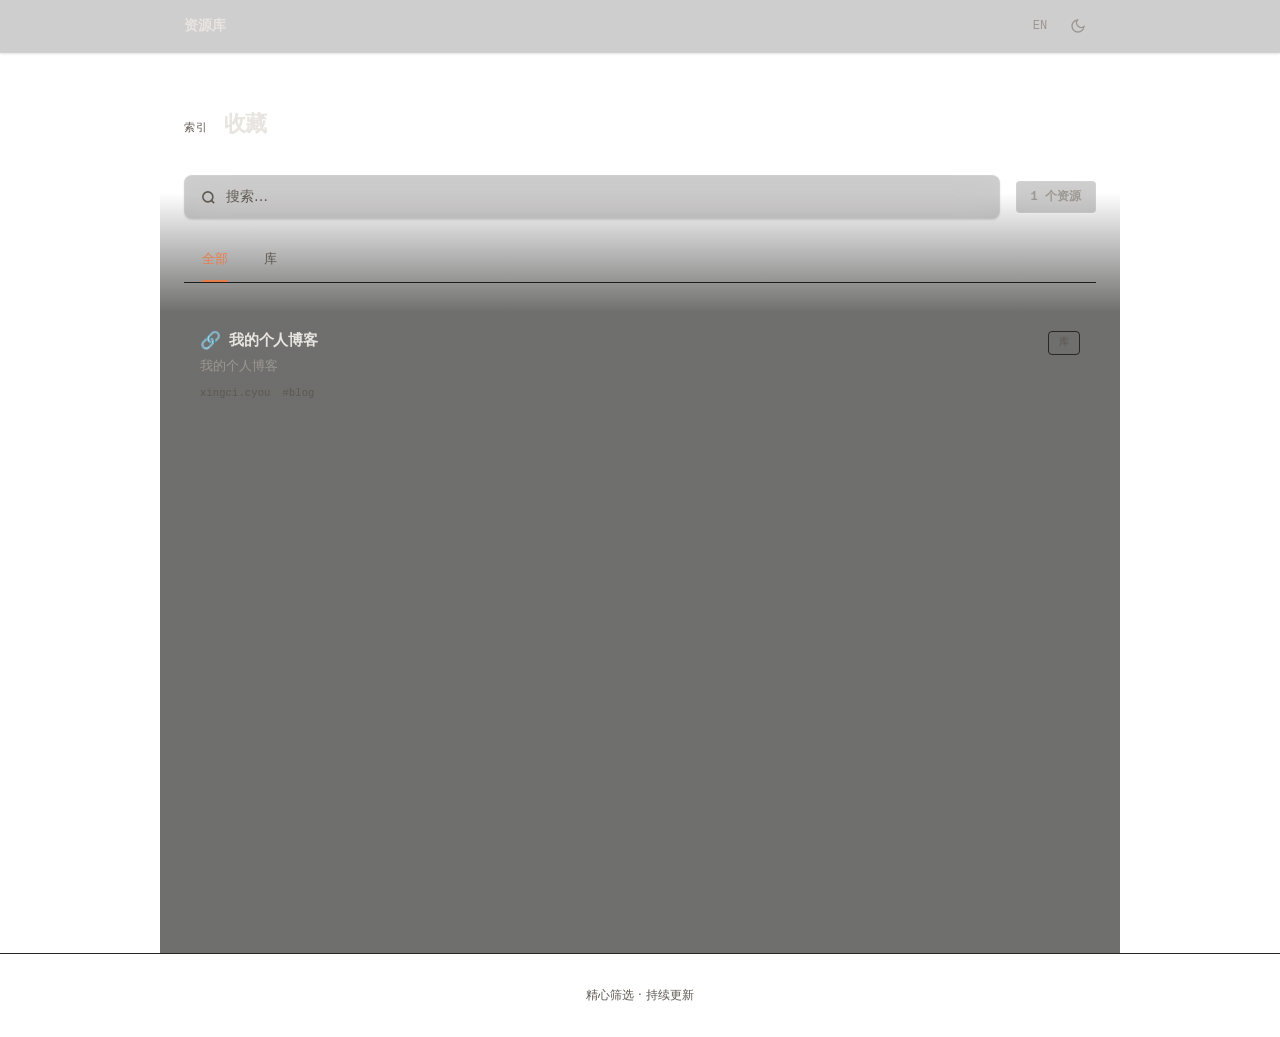
<file: xc/index.html>
<!DOCTYPE html>
<html lang="zh" data-theme="dark">
<head>
  <meta charset="UTF-8">
  <meta name="viewport" content="width=device-width, initial-scale=1.0">
  <title>Resource Hub</title>
  <meta name="description" content="Curated resources, tools & references">
  <link rel="icon" href="data:image/svg+xml,<svg xmlns=%22http://www.w3.org/2000/svg%22 viewBox=%220 0 100 100%22><text y=%22.9em%22 font-size=%2290%22>◆</text></svg>">
  <link rel="stylesheet" href="assets/css/style.css">
</head>
<body>
  <nav class="nav">
    <div class="nav-inner">
      <a href="/" class="nav-logo"><span data-i18n="nav_brand">Resource Hub</span></a>
      <div class="nav-actions">
        <button class="nav-btn" id="langToggle" aria-label="Switch language" data-i18n-title="nav_lang">中</button>
        <button class="nav-btn" id="themeToggle" aria-label="Toggle theme" data-i18n-title="nav_theme">
          <svg class="icon-sun"  width="16" height="16" viewBox="0 0 24 24" fill="none" stroke="currentColor" stroke-width="2"><circle cx="12" cy="12" r="5"/><path d="M12 1v2M12 21v2M4.22 4.22l1.42 1.42M18.36 18.36l1.42 1.42M1 12h2M21 12h2M4.22 19.78l1.42-1.42M18.36 5.64l1.42-1.42"/></svg>
          <svg class="icon-moon" width="16" height="16" viewBox="0 0 24 24" fill="none" stroke="currentColor" stroke-width="2"><path d="M21 12.79A9 9 0 1 1 11.21 3 7 7 0 0 0 21 12.79z"/></svg>
        </button>
      </div>
    </div>
  </nav>

  <div class="main">
    <!-- Hero — compact, typographic -->
    <header class="hero">
      <div class="hero-inner">
        <p class="hero-label" data-i18n="hero_label">Index</p>
        <h1 class="hero-title" data-i18n="hero_title">Collections</h1>
      </div>
    </header>

    <!-- Sub-bar: search + count in one row -->
    <section class="bar">
      <div class="bar-inner">
        <div class="search-box">
          <svg width="15" height="15" viewBox="0 0 24 24" fill="none" stroke="currentColor" stroke-width="2.5"><circle cx="11" cy="11" r="8"/><path d="m21 21-4.35-4.35"/></svg>
          <input type="text" id="searchInput" data-i18n-placeholder="search_ph" placeholder="Search…" autocomplete="off">
        </div>
        <div class="bar-meta">
          <span id="itemCount">0</span> <span data-i18n="count_text">resources</span>
        </div>
      </div>
    </section>

    <!-- Filter row -->
    <nav class="filters" id="filterTags"></nav>

    <!-- Resource list (not card grid!) -->
    <main class="list" id="resourceList"></main>

    <div class="list-empty" id="listEmpty" hidden data-i18n="empty_text">No resources found.</div>
  </div>

  <!-- Resource detail modal -->
  <div class="modal-overlay" id="detailModal" hidden>
    <div class="modal-panel">
      <button class="modal-close" id="modalClose" aria-label="关闭">
        <svg width="20" height="20" viewBox="0 0 24 24" fill="none" stroke="currentColor" stroke-width="2"><line x1="18" y1="6" x2="6" y2="18"/><line x1="6" y1="6" x2="18" y2="18"/></svg>
      </button>
      <div class="modal-body" id="modalBody"></div>
    </div>
  </div>

  <footer class="footer">
    <div class="footer-inner">
      <p data-i18n="footer_line1">Curated by hand · Always up to date</p>
    </div>
  </footer>

  <script src="assets/js/data.js"></script>
  <script src="assets/js/i18n.js"></script>
  <script src="assets/js/main.js"></script>
</body>
</html>
</file>
<file: xc/assets/css/style.css>
/* ============================================
   Resource Hub — v3
   Glassmorphism + rich transitions.
   Tasteful, not cheesy.
   ============================================ */

/* --- Variables --- */
:root {
  --bg:           #f5efe7;
  --bg-elevated:  #ece5da;
  --text:         #2a2420;
  --text-sub:     #7a6e62;
  --text-muted:   #a89b8e;
  --border:       #d6cdc2;
  --border-light: #e3dbd0;
  --accent:       #c47a3a;
  --accent-hover: #a86528;
  --accent-subtle: rgba(196,122,58,0.08);
  --tag-bg:       #ece5d8;
  --tag-text:     #6b5e52;

  /* Glass tokens — light */
  --glass-bg:     rgba(255,255,255,0.22);
  --glass-blur:   18px;
  --glass-border: rgba(255,255,255,0.30);
  --glass-shadow: 0 4px 24px rgba(0,0,0,0.08), 0 1px 3px rgba(0,0,0,0.04);
  --glass-hover:  rgba(255,255,255,0.40);

  /* Shadows */
  --shadow-sm:    0 1px 2px rgba(0,0,0,0.04);
  --shadow-md:    0 4px 16px rgba(0,0,0,0.06);
  --shadow-lg:    0 8px 32px rgba(0,0,0,0.08);
  --shadow-glow:  0 0 0 3px rgba(217,107,58,0.12);

  --font-sans:    'Inter', -apple-system, BlinkMacSystemFont, 'Segoe UI', system-ui, sans-serif;
  --font-mono:    'JetBrains Mono', 'SF Mono', 'Cascadia Code', 'Consolas', monospace;
  --radius-sm:    4px;
  --radius-md:    8px;
  --radius-lg:    12px;
  --transition:   0.2s cubic-bezier(0.16, 1, 0.3, 1);
  --transition-fast: 0.12s ease;
}

[data-theme="dark"] {
  --bg:           rgba(15,14,13,0.60);
  --bg-elevated:  rgba(24,23,22,0.75);
  --text:         #e8e4df;
  --text-sub:     #9c9790;
  --text-muted:   #5d5850;
  --border:       #292724;
  --border-light: #1f1d1b;
  --accent:       #e87d4c;
  --accent-hover: #f59460;
  --accent-subtle: rgba(232,125,76,0.09);
  --tag-bg:       #1c1a18;
  --tag-text:     #a09b93;

  /* Glass tokens — dark */
  --glass-bg:     rgba(15,14,13,0.20);
  --glass-blur:   18px;
  --glass-border: rgba(255,255,255,0.08);
  --glass-shadow: 0 4px 24px rgba(0,0,0,0.3), 0 1px 3px rgba(0,0,0,0.2);
  --glass-hover:  rgba(24,23,22,0.35);

  --shadow-sm:    0 1px 2px rgba(0,0,0,0.12);
  --shadow-md:    0 4px 16px rgba(0,0,0,0.2);
  --shadow-lg:    0 8px 32px rgba(0,0,0,0.3);
  --shadow-glow:  0 0 0 3px rgba(232,125,76,0.15);
}

/* --- Reset --- */
*, *::before, *::after { box-sizing: border-box; margin: 0; padding: 0; }

html {
  font-size: 15px;
  -webkit-font-smoothing: antialiased;
  -moz-osx-font-smoothing: grayscale;
}

body {
  font-family: var(--font-sans);
  color: var(--text);
  line-height: 1.55;
  transition: background 0.35s ease, color 0.35s ease;
  position: relative;
}

/* Background image — random image from t.alcy.cc/ycy.
   Glassmorphism elements use backdrop-filter to show
   the blurred image through their semi-transparent layers. */
body::before {
  content: '';
  position: fixed;
  inset: 0;
  z-index: -1;
  background-image: url('https://t.alcy.cc/ycy');
  background-size: cover;
  background-position: center;
  background-repeat: no-repeat;
  background-attachment: fixed;
  /* Dark overlay for readability */
  filter: brightness(0.45);
}

[data-theme="dark"] body::before {
  filter: brightness(0.35);
}

[data-theme="light"] body::before {
  filter: brightness(0.75);
}

a { color: inherit; text-decoration: none; }
button { cursor: pointer; border: none; background: none; font: inherit; color: inherit; }
input { font: inherit; background: none; border: none; outline: none; color: inherit; }

::selection { background: var(--accent); color: #fff; }

/* ============================================
   GLASS NAV — frosted, sticky, immersive
   ============================================ */
.nav {
  position: sticky;
  top: 0;
  z-index: 100;
  background: var(--glass-bg);
  backdrop-filter: blur(var(--glass-blur)) saturate(1.8);
  -webkit-backdrop-filter: blur(var(--glass-blur)) saturate(1.8);
  border-bottom: 1px solid var(--glass-border);
  box-shadow: var(--shadow-sm);
  transition: all 0.3s ease;
}

/* Slightly more opaque on scroll (handled by intersection observer in JS) */
.nav.scrolled {
  --glass-bg: var(--glass-hover);
  box-shadow: var(--glass-shadow);
}

.nav-inner {
  max-width: 960px;
  margin: 0 auto;
  padding: 0 24px;
  height: 52px;
  display: flex;
  align-items: center;
  justify-content: space-between;
}

.nav-logo {
  font-size: 14px;
  font-weight: 600;
  letter-spacing: -0.01em;
  color: var(--text);
  position: relative;
  transition: color var(--transition);
}

.nav-logo::after {
  content: '';
  position: absolute;
  left: 0;
  bottom: -4px;
  width: 0;
  height: 1.5px;
  background: var(--accent);
  border-radius: 1px;
  transition: width 0.35s cubic-bezier(0.16, 1, 0.3, 1);
}

.nav-logo:hover::after { width: 100%; }
.nav-logo:hover { color: var(--accent); }

.nav-actions { display: flex; align-items: center; gap: 2px; }

/* Nav buttons — glass hover state */
.nav-btn {
  height: 36px;
  min-width: 36px;
  padding: 0 8px;
  display: inline-flex;
  align-items: center;
  justify-content: center;
  border-radius: var(--radius-sm);
  font-size: 13px;
  font-weight: 500;
  color: var(--text-sub);
  transition: all var(--transition);
  position: relative;
  overflow: hidden;
}

/* Subtle radial glow on hover */
.nav-btn::before {
  content: '';
  position: absolute;
  inset: 4px;
  border-radius: inherit;
  background: var(--accent-subtle);
  opacity: 0;
  transform: scale(0.8);
  transition: opacity var(--transition), transform var(--transition);
}

.nav-btn:hover::before {
  opacity: 1;
  transform: scale(1);
}

.nav-btn:hover {
  background: var(--accent-subtle);
  color: var(--accent);
  transform: translateY(-1px);
}

.nav-btn:active { transform: translateY(0); }

#langToggle { font-family: var(--font-mono); font-size: 12px; }

/* Theme icon swap + rotation */
.icon-sun, .icon-moon {
  transition: transform 0.4s cubic-bezier(0.34, 1.56, 0.64, 1), opacity 0.3s ease;
}

.icon-moon { display: none; }
[data-theme="dark"] .icon-sun  { display: none; }
[data-theme="dark"] .icon-moon { display: block; }

#themeToggle:hover .icon-sun,
#themeToggle:hover .icon-moon {
  transform: rotate(30deg);
}

/* ============================================
   MAIN CONTENT
   ============================================ */
.main {
  max-width: 960px;
  margin: 0 auto;
  padding: 0 24px 80px;
  /* Subtle gradient so content text stays readable over the image.
     Hero area stays transparent → image visible at the top. */
  background: linear-gradient(to bottom, transparent 140px, var(--bg) 260px, var(--bg));
  min-height: 100vh;
}

/* --- Hero — compact, editorial --- */
.hero {
  padding: 60px 0 40px;
  animation: heroFadeIn 0.6s cubic-bezier(0.16, 1, 0.3, 1) both;
}

@keyframes heroFadeIn {
  from { opacity: 0; transform: translateY(16px); }
  to   { opacity: 1; transform: translateY(0); }
}

.hero-inner {
  display: flex;
  align-items: baseline;
  gap: 16px;
}

.hero-label {
  font-family: var(--font-mono);
  font-size: 11px;
  color: var(--text-muted);
  text-transform: uppercase;
  letter-spacing: 0.08em;
  line-height: 1;
  opacity: 0;
  animation: labelReveal 0.5s 0.08s cubic-bezier(0.16, 1, 0.3, 1) forwards;
}

@keyframes labelReveal {
  from { opacity: 0; letter-spacing: 0.2em; }
  to   { opacity: 1; letter-spacing: 0.08em; }
}

.hero-title {
  font-size: 22px;
  font-weight: 600;
  letter-spacing: -0.02em;
  line-height: 1;
  opacity: 0;
  animation: titleReveal 0.5s 0.15s cubic-bezier(0.16, 1, 0.3, 1) forwards;
}

@keyframes titleReveal {
  from { opacity: 0; transform: translateX(-8px); }
  to   { opacity: 1; transform: translateX(0); }
}

/* ============================================
   GLASS SEARCH — frosted input with focus glow
   ============================================ */
.bar {
  margin-bottom: 18px;
  position: sticky;
  top: 60px;
  z-index: 50;
}

.bar-inner {
  display: flex;
  align-items: center;
  gap: 16px;
}

.search-box {
  flex: 1;
  display: flex;
  align-items: center;
  gap: 10px;
  height: 44px;
  padding: 0 16px;
  background: var(--glass-bg);
  backdrop-filter: blur(var(--glass-blur)) saturate(1.4);
  -webkit-backdrop-filter: blur(var(--glass-blur)) saturate(1.4);
  border: 1px solid var(--glass-border);
  border-radius: var(--radius-md);
  box-shadow: var(--shadow-sm);
  transition: all 0.25s cubic-bezier(0.16, 1, 0.3, 1);
  color: var(--text-muted);
}

.search-box:focus-within {
  border-color: var(--accent);
  background: var(--glass-hover);
  box-shadow: var(--shadow-glow), var(--shadow-md);
  transform: translateY(-1px);
}

.search-box input {
  flex: 1;
  font-size: 14px;
  color: var(--text);
}

.search-box input::placeholder { color: var(--text-muted); }

/* Glass count badge */
.bar-meta {
  font-size: 12px;
  color: var(--text-muted);
  white-space: nowrap;
  font-family: var(--font-mono);
  background: var(--glass-bg);
  backdrop-filter: blur(8px) saturate(1.2);
  -webkit-backdrop-filter: blur(8px) saturate(1.2);
  border: 1px solid var(--glass-border);
  border-radius: var(--radius-sm);
  padding: 6px 14px;
  transition: all var(--transition);
}

.bar-meta span {
  color: var(--text-sub);
  font-weight: 600;
  transition: color var(--transition);
}

/* Counter pulse on change */
.bar-meta.pulse span {
  animation: countPulse 0.4s cubic-bezier(0.34, 1.56, 0.64, 1);
}

@keyframes countPulse {
  0%, 100% { transform: scale(1); }
  50%      { transform: scale(1.2); color: var(--accent); }
}

/* ============================================
   FILTER TABS
   ============================================ */
.filters {
  display: flex;
  gap: 0;
  margin-bottom: 28px;
  border-bottom: 1px solid var(--border-light);
  overflow-x: auto;
  -webkit-overflow-scrolling: touch;
}

.filter-tab {
  padding: 12px 18px;
  font-size: 13px;
  font-weight: 500;
  color: var(--text-muted);
  border-bottom: 2px solid transparent;
  margin-bottom: -1px;
  transition: all var(--transition);
  white-space: nowrap;
  font-family: var(--font-sans);
  position: relative;
}

/* Underline animated via pseudo so it's smoother */
.filter-tab::after {
  content: '';
  position: absolute;
  left: 50%;
  bottom: -1px;
  width: 0;
  height: 2px;
  background: var(--accent);
  transition: all 0.25s cubic-bezier(0.16, 1, 0.3, 1);
  transform: translateX(-50%);
}

.filter-tab:hover { color: var(--text-sub); }

.filter-tab.active {
  color: var(--accent);
}

.filter-tab.active::after {
  width: calc(100% - 36px);
}

/* ============================================
   RESOURCE LIST — glass rows with hover lift
   ============================================ */
.list {
  display: flex;
  flex-direction: column;
}

.list-empty {
  padding: 48px 0;
  text-align: center;
  color: var(--text-muted);
  font-size: 14px;
  animation: fadeUp 0.3s ease both;
}

/* --- Resource row — GPU-accelerated, staggered by JS --- */
.resource-row {
  display: grid;
  grid-template-columns: 1fr auto;
  grid-template-rows: auto auto auto;
  grid-template-areas:
    "title  badge"
    "desc   badge"
    "meta   badge";
  align-items: start;
  padding: 18px 16px;
  border-bottom: 1px solid var(--border-light);
  border-radius: var(--radius-md);
  cursor: pointer;
  gap: 0 16px;
  position: relative;
  /* GPU compositing layer */
  will-change: transform, opacity;
  transform: translateZ(0);
  /* Animation driven by JS inline style (animation-delay) */
  opacity: 0;
  animation: rowEnter 0.4s cubic-bezier(0.22, 1, 0.36, 1) both;
  /* Hover transitions (only non-animated properties) */
  transition: background 0.25s ease, border-color 0.25s ease, box-shadow 0.25s ease, padding 0.25s ease, margin 0.25s ease;
}

/* Default delay — overwritten by JS inline style */
.resource-row { animation-delay: 0s; }

@keyframes rowEnter {
  0%   { opacity: 0; transform: translate3d(0, 16px, 0); }
  100% { opacity: 1; transform: translate3d(0, 0, 0); }
}

/* Glass hover — uses transform3d for GPU compositing, freed after .entered */
.resource-row.entered {
  animation: none;
  opacity: 1;
  transform: translate3d(0, 0, 0);
  will-change: auto;
  transition: transform 0.25s cubic-bezier(0.16, 1, 0.3, 1), background 0.25s ease, border-color 0.25s ease, box-shadow 0.25s ease, padding 0.25s ease, margin 0.25s ease;
}

.resource-row:hover.entered {
  transform: translate3d(0, -2px, 0);
}

.resource-row:hover {
  background: var(--glass-bg);
  backdrop-filter: blur(10px) saturate(1.5);
  -webkit-backdrop-filter: blur(10px) saturate(1.5);
  border-bottom-color: transparent;
  border: 1px solid var(--glass-border);
  box-shadow: var(--glass-shadow);
  z-index: 1;
}

.resource-row:last-child { border-bottom: none; }

.row-title {
  grid-area: title;
  font-size: 15px;
  font-weight: 600;
  letter-spacing: -0.01em;
  margin-bottom: 4px;
  display: flex;
  align-items: center;
  gap: 8px;
  transition: color var(--transition);
}

.resource-row:hover .row-title { color: var(--accent); }

.row-title .row-icon {
  font-size: 17px;
  line-height: 1;
  transition: transform 0.3s cubic-bezier(0.34, 1.56, 0.64, 1);
}

.resource-row:hover .row-icon {
  transform: scale(1.2) rotate(-5deg);
}

.row-desc {
  grid-area: desc;
  font-size: 13px;
  color: var(--text-sub);
  line-height: 1.55;
  display: -webkit-box;
  -webkit-line-clamp: 2;
  -webkit-box-orient: vertical;
  overflow: hidden;
  margin-bottom: 8px;
  transition: color var(--transition);
}

.row-meta {
  grid-area: meta;
  display: flex;
  align-items: center;
  gap: 12px;
  flex-wrap: wrap;
}

.row-tags {
  display: flex;
  gap: 10px;
}

.row-tag {
  font-family: var(--font-mono);
  font-size: 10.5px;
  color: var(--text-muted);
  letter-spacing: 0.01em;
  transition: color var(--transition-fast);
}

.resource-row:hover .row-tag { color: var(--text-sub); }

.row-tag::before { content: '#'; color: var(--text-muted); }

.row-url {
  font-family: var(--font-mono);
  font-size: 10.5px;
  color: var(--text-muted);
  letter-spacing: 0.01em;
  overflow: hidden;
  text-overflow: ellipsis;
  white-space: nowrap;
  transition: color var(--transition-fast);
}

/* External link arrow — appears on hover */
.resource-row::before {
  content: '↗';
  position: absolute;
  top: 18px;
  right: 16px;
  font-size: 14px;
  color: var(--accent);
  opacity: 0;
  transform: translate(4px, -4px);
  transition: all 0.25s cubic-bezier(0.16, 1, 0.3, 1);
  pointer-events: none;
}

.resource-row:hover::before {
  opacity: 1;
  transform: translate(0, 0);
}

/* Badge gets hidden when ↗ appears on hover */
.row-badge {
  grid-area: badge;
  font-family: var(--font-mono);
  font-size: 10px;
  font-weight: 500;
  text-transform: uppercase;
  letter-spacing: 0.04em;
  padding: 3px 10px;
  border: 1px solid var(--border);
  border-radius: var(--radius-sm);
  color: var(--text-muted);
  white-space: nowrap;
  margin-top: 2px;
  transition: all 0.25s cubic-bezier(0.16, 1, 0.3, 1);
}

.resource-row:hover .row-badge {
  border-color: var(--accent);
  color: var(--accent);
}

/* ============================================
   BACK TO TOP — glass floating button
   ============================================ */
.back-to-top {
  position: fixed;
  bottom: 28px;
  right: 28px;
  z-index: 90;
  width: 40px;
  height: 40px;
  border-radius: var(--radius-md);
  background: var(--glass-bg);
  backdrop-filter: blur(16px) saturate(2);
  -webkit-backdrop-filter: blur(16px) saturate(2);
  border: 1px solid var(--glass-border);
  box-shadow: var(--glass-shadow);
  display: flex;
  align-items: center;
  justify-content: center;
  color: var(--text-muted);
  cursor: pointer;
  opacity: 0;
  pointer-events: none;
  transform: translateY(12px);
  transition: all 0.3s cubic-bezier(0.16, 1, 0.3, 1);
}

.back-to-top.visible {
  opacity: 1;
  pointer-events: all;
  transform: translateY(0);
}

.back-to-top:hover {
  color: var(--accent);
  transform: translateY(-3px);
  box-shadow: var(--shadow-lg);
}

.back-to-top svg {
  transition: transform 0.3s cubic-bezier(0.34, 1.56, 0.64, 1);
}

.back-to-top:hover svg {
  transform: translateY(-2px);
}

/* ============================================
   RESOURCE DETAIL MODAL
   ============================================ */
.modal-overlay {
  position: fixed;
  inset: 0;
  z-index: 200;
  background: rgba(0,0,0,0.5);
  backdrop-filter: blur(6px);
  -webkit-backdrop-filter: blur(6px);
  display: flex;
  align-items: center;
  justify-content: center;
  padding: 24px;
  animation: modalFadeIn 0.2s ease;
}
.modal-overlay[hidden] { display: none; }

@keyframes modalFadeIn {
  from { opacity: 0; }
  to   { opacity: 1; }
}

.modal-panel {
  position: relative;
  max-width: 520px;
  width: 100%;
  background: var(--glass-bg);
  backdrop-filter: blur(24px) saturate(2);
  -webkit-backdrop-filter: blur(24px) saturate(2);
  border: 1px solid var(--glass-border);
  border-radius: var(--radius-lg);
  box-shadow: 0 20px 60px rgba(0,0,0,0.3), 0 0 0 0.5px rgba(255,255,255,0.1);
  padding: 36px 32px 32px;
  animation: modalSlideIn 0.3s cubic-bezier(0.16, 1, 0.3, 1);
}

@keyframes modalSlideIn {
  from { opacity: 0; transform: translateY(24px) scale(0.96); }
  to   { opacity: 1; transform: translateY(0) scale(1); }
}

.modal-close {
  position: absolute;
  top: 14px;
  right: 14px;
  width: 36px;
  height: 36px;
  display: flex;
  align-items: center;
  justify-content: center;
  border-radius: var(--radius-md);
  background: none;
  border: none;
  color: var(--text-muted);
  cursor: pointer;
  transition: all 0.15s ease;
}
.modal-close:hover {
  background: rgba(255,255,255,0.06);
  color: var(--text);
}

.modal-body {}

.modal-icon {
  font-size: 40px;
  margin-bottom: 20px;
  display: block;
  line-height: 1;
}

.modal-title {
  font-size: 22px;
  font-weight: 600;
  letter-spacing: -0.02em;
  color: var(--text);
  margin-bottom: 8px;
  line-height: 1.3;
}

.modal-subtitle {
  font-size: 13px;
  color: var(--text-muted);
  font-family: var(--font-mono);
  margin-bottom: 16px;
}

.modal-desc {
  font-size: 14.5px;
  line-height: 1.7;
  color: var(--text-sub);
  margin-bottom: 20px;
}

.modal-meta {
  display: flex;
  align-items: center;
  flex-wrap: wrap;
  gap: 8px;
  margin-bottom: 8px;
}

.modal-badge {
  font-family: var(--font-mono);
  font-size: 11px;
  font-weight: 500;
  text-transform: uppercase;
  letter-spacing: 0.04em;
  color: var(--accent);
}

.modal-tags {
  display: flex;
  flex-wrap: wrap;
  gap: 6px;
  margin-bottom: 24px;
}

.modal-tag {
  font-size: 11px;
  padding: 3px 10px;
  border-radius: 99px;
  background: var(--tag-bg);
  color: var(--tag-text);
}

.modal-link-row {
  display: flex;
  align-items: center;
  gap: 12px;
}

.modal-visit {
  display: inline-flex;
  align-items: center;
  gap: 6px;
  padding: 10px 22px;
  border-radius: var(--radius-md);
  background: var(--accent);
  color: #fff;
  font-size: 14px;
  font-weight: 500;
  text-decoration: none;
  transition: all 0.15s ease;
}
.modal-visit:hover {
  background: var(--accent-hover);
  transform: translateY(-1px);
}

.modal-host {
  font-size: 12px;
  color: var(--text-muted);
  font-family: var(--font-mono);
}

/* ============================================
   FOOTER
   ============================================ */
.footer {
  border-top: 1px solid var(--border);
  padding: 32px 24px;
  font-size: 12px;
  color: var(--text-muted);
  text-align: center;
  transition: border-color var(--transition);
}

.footer-inner { max-width: 960px; margin: 0 auto; }
.footer-sub { margin-top: 4px; }
.footer a {
  color: var(--accent);
  transition: color var(--transition), opacity var(--transition);
}
.footer a:hover { opacity: 0.8; }

/* ============================================
   GLOBAL ANIMATIONS
   ============================================ */

/* Fade up (used by empty state, etc.) */
@keyframes fadeUp {
  from { opacity: 0; transform: translateY(8px); }
  to   { opacity: 1; transform: translateY(0); }
}

/* Shimmer — for loading or empty search bar hint */
@keyframes shimmer {
  0%   { background-position: -200% 0; }
  100% { background-position: 200% 0; }
}

/* Scale in (for modals/overlays) */
@keyframes scaleIn {
  from { opacity: 0; transform: scale(0.95) translateY(4px); }
  to   { opacity: 1; transform: scale(1) translateY(0); }
}

/* Subtle breathing glow for active elements */
@keyframes glowPulse {
  0%, 100% { box-shadow: var(--shadow-glow); }
  50%      { box-shadow: 0 0 0 6px rgba(232,125,76,0.06); }
}

/* ============================================
   SCROLLBAR
   ============================================ */
::-webkit-scrollbar { width: 5px; height: 5px; }
::-webkit-scrollbar-track { background: transparent; }
::-webkit-scrollbar-thumb { background: var(--border); border-radius: 3px; }
::-webkit-scrollbar-thumb:hover { background: var(--text-muted); }

/* ============================================
   RESPONSIVE
   ============================================ */
@media (max-width: 600px) {
  .hero { padding: 40px 0 28px; }
  .hero-title { font-size: 19px; }
  .bar-inner { flex-direction: column; align-items: stretch; gap: 10px; }
  .bar-meta { font-size: 11px; text-align: right; align-self: flex-end; }

  .resource-row {
    grid-template-columns: 1fr auto;
    grid-template-areas:
      "title  badge"
      "desc   desc"
      "meta   meta";
  }



  .row-badge { margin-top: 0; }

  .back-to-top { bottom: 20px; right: 20px; }
}
</file>
